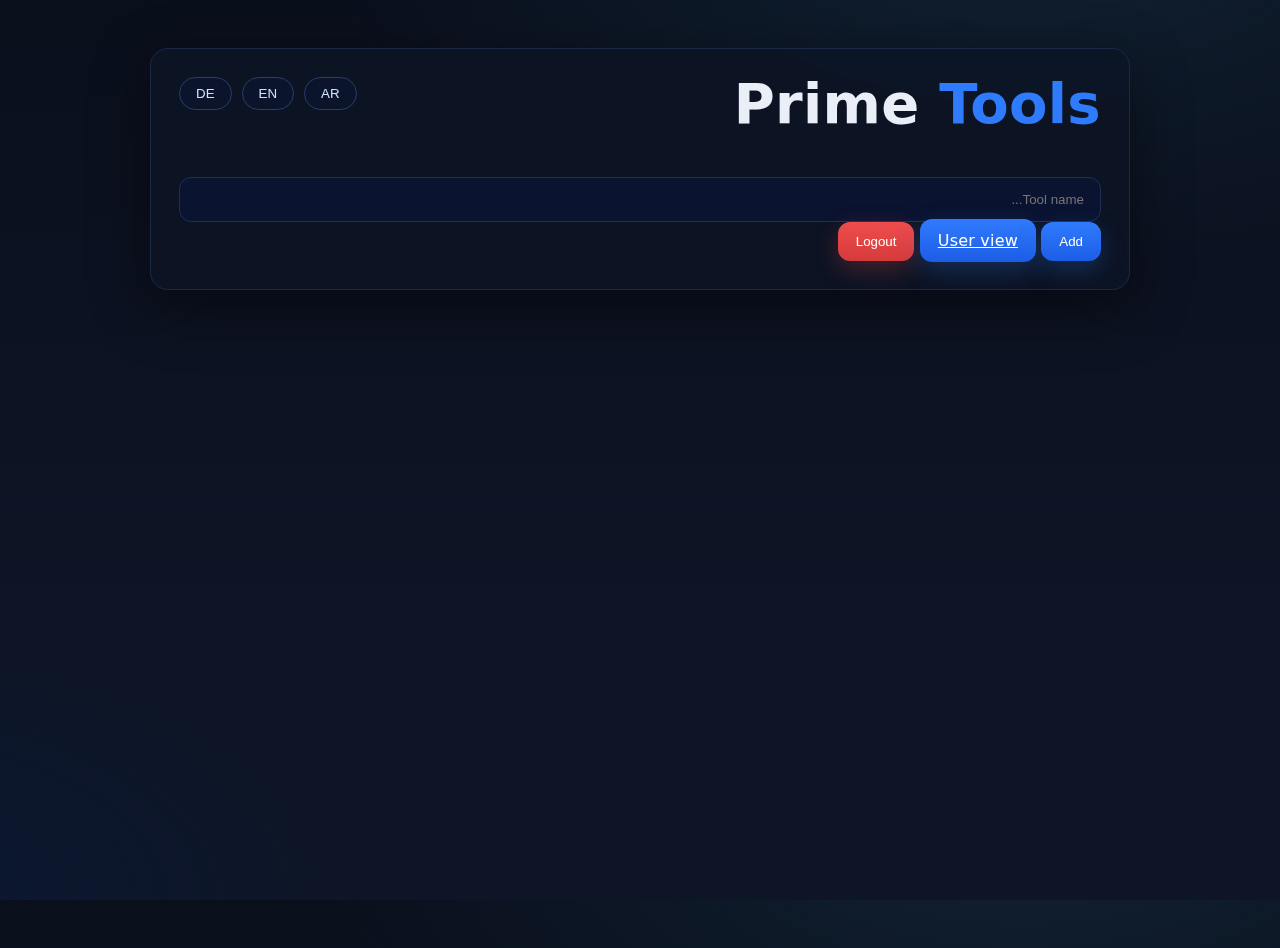
<file: admin.html>
<!doctype html>
<html lang="ar" dir="rtl">
<head>
  <meta charset="utf-8" />
  <meta name="viewport" content="width=device-width,initial-scale=1" />
  <title>Prime Tools — Admin</title>
  <link rel="stylesheet" href="styles.css" />
</head>
<body>
  <main class="card">
    <header class="header">
      <div class="brand">
        <h1>Prime <span>Tools</span></h1>
        <div class="sub" id="userBadge" title="email"></div>
      </div>
      <div class="lang-switch">
        <button class="lang" data-lang="ar">AR</button>
        <button class="lang" data-lang="en">EN</button>
        <button class="lang" data-lang="de">DE</button>
      </div>
    </header>

    <div class="tools-head">
      <input id="toolNameInput" type="text" placeholder="Tool name..." />
      <button id="addToolBtn" class="btn" data-i18n="add">Add</button>
      <a class="btn secondary" href="user.html" id="userViewBtn">User view</a>
      <button class="btn danger" id="logoutBtn">Logout</button>
    </div>
    <div class="hr"></div>

    <div class="tools-list" id="toolsList"></div>
    <p id="emptyMsg" class="msg" style="display:none"></p>
  </main>

  <script type="module">
    /* ===== Firebase ===== */
    import { initializeApp } from "https://www.gstatic.com/firebasejs/9.23.0/firebase-app.js";
    import { getAuth, onAuthStateChanged, signOut } from "https://www.gstatic.com/firebasejs/9.23.0/firebase-auth.js";
    import {
      getFirestore, collection, addDoc, doc, updateDoc,
      onSnapshot, deleteDoc, getDoc
    } from "https://www.gstatic.com/firebasejs/9.23.0/firebase-firestore.js";

    const firebaseConfig = {
      apiKey: "AIzaSyCEbKMZHqJQ-UU6Qco7FlAue0E4mCWd4UY",
      authDomain: "prime-tools99.firebaseapp.com",
      projectId: "prime-tools99",
      storageBucket: "prime-tools99.appspot.com",
      messagingSenderId: "112360376529",
      appId: "1:112360376529:web:f5fac1d99a87f7f5a85df0"
    };
    const app = initializeApp(firebaseConfig);
    const auth = getAuth(app);
    const db   = getFirestore(app);

    /* ===== I18N ===== */
    const T = {
      ar:{add:"إضافة",logout:"تسجيل الخروج",userView:"واجهة المستخدم",
          qr:"رمز QR",details:"تفاصيل",del:"حذف",empty:"لا توجد أدوات بعد"},
      en:{add:"Add",logout:"Logout",userView:"User view",
          qr:"QR",details:"Details",del:"Delete",empty:"No tools yet"},
      de:{add:"Hinzufügen",logout:"Logout",userView:"Benutzeransicht",
          qr:"QR",details:"Details",del:"Löschen",empty:"Noch keine Tools"}
    };
    const DIR={ar:"rtl",en:"ltr",de:"ltr"}; let lang=localStorage.getItem('lang')||'ar';
    function applyLang(){
      const t=T[lang];
      document.documentElement.lang=lang; document.documentElement.dir=DIR[lang];
      document.getElementById('addToolBtn').textContent=t.add;
      document.getElementById('userViewBtn').textContent=t.userView;
      document.getElementById('logoutBtn').textContent=t.logout;
      document.getElementById('emptyMsg').textContent=t.empty;
      document.querySelectorAll('.lang').forEach(b=>b.classList.toggle('active',b.dataset.lang===lang));
      // أزرار الصفوف تُترجم عند الرسم
    }
    document.querySelectorAll('.lang').forEach(b=>b.addEventListener('click',()=>{lang=b.dataset.lang;localStorage.setItem('lang',lang);applyLang();renderAll()}));
    applyLang();

    /* ===== Helpers ===== */
    const userBadge = document.getElementById('userBadge');
    onAuthStateChanged(auth, async (user)=>{
      if(!user){ window.location.href='index.html'; return; }
      userBadge.textContent = user.email || user.uid;
      // تأكد أنه أدمن
      const s = await getDoc(doc(db,'users',user.uid));
      if(!s.exists() || s.data().isAdmin!==true){ window.location.href='user.html'; }
    });

    document.getElementById('logoutBtn').addEventListener('click',()=>signOut(auth));

    const toolsCol = collection(db,'tools');
    const listEl = document.getElementById('toolsList');
    const emptyMsg = document.getElementById('emptyMsg');

    function makeQrUrl(data, size=300){
      return `https://chart.googleapis.com/chart?cht=qr&chs=${size}x${size}&chl=${encodeURIComponent(data)}`;
    }

    window.generateBarcode = async function(id){
      try{
        const payload = `https://ay7asan-netizen.github.io/user.html?toolId=${id}`;
        const qrUrl = makeQrUrl(payload, 300);
        await updateDoc(doc(db,'tools',id), { barcodeUrl: qrUrl, barcodeData: payload, barcodeAt: Date.now() });
        alert('QR created');
      }catch(e){ console.error(e); alert('QR error');}
    };

    window.showDetails = async function(id){
      const row = document.querySelector(\`[data-id="\${id}"]\`);
      const name = row?.dataset.name || '';
      const qr   = row?.dataset.qr || '';
      const w = window.open('','_blank','width=420,height=620');
      w.document.write(\`
        <html><head><title>\${name}</title>
        <style>body{font-family:system-ui;padding:16px;background:#0f1420;color:#eaf1ff}
        .card{background:#121a29;border:1px solid #27405c;border-radius:12px;padding:16px}
        img{width:260px;height:260px;border-radius:12px;border:1px solid #27405c}
        .btn{padding:10px 14px;border:none;border-radius:10px;background:#2aa6ff;color:#001528;font-weight:600;cursor:pointer}
        </style></head><body>
        <div class="card">
          <h2>\${name}</h2>
          \${qr ? \`<img src="\${qr}" alt="QR">\` : '<p>No QR yet</p>'}
          <p><button class="btn" id="dl">Download</button></p>
        </div>
        <script>
          document.getElementById('dl').onclick=()=>{ if(!'\${qr}') return alert('No QR'); const a=document.createElement('a'); a.href='\${qr}'; a.download='\${name}-qr.png'; a.click(); };
        <\/script>
        </body></html>\`);
    };

    window.deleteTool = async function(id){
      if(!confirm('Delete?')) return;
      await deleteDoc(doc(db,'tools',id));
    };

    async function addTool(){
      const inp = document.getElementById('toolNameInput');
      const name = inp.value.trim(); if(!name) return;
      await addDoc(toolsCol, { name, createdAt: Date.now(), createdBy: auth.currentUser?.uid || null });
      inp.value='';
    }
    document.getElementById('addToolBtn').addEventListener('click', addTool);

    function renderRow(d,id){
      const t=T[lang];
      const row = document.createElement('div');
      row.className='tool-row';
      row.dataset.id = id;
      row.dataset.name = d.name||'';
      row.dataset.qr = d.barcodeUrl||'';
      row.innerHTML = \`
        <div class="tool-name">\${d.name}</div>
        <div class="tool-actions">
          <button class="btn small" onclick="generateBarcode('\${id}')">\${t.qr}</button>
          <button class="btn small" onclick="showDetails('\${id}')">\${t.details}</button>
          <button class="btn danger small" onclick="deleteTool('\${id}')">\${t.del}</button>
        </div>\`;
      return row;
    }

    function renderAll(){
      // سيعاد الرسم بواسطة onSnapshot تلقائياً، هنا فقط لتحديث النصوص بعد تغيير اللغة
      document.querySelectorAll('.tool-row').forEach(row=>{
        const id=row.dataset.id, name=row.dataset.name, qr=row.dataset.qr;
        const fresh = renderRow({name,barcodeUrl:qr}, id);
        row.replaceWith(fresh);
      });
    }

    onSnapshot(toolsCol, snap=>{
      listEl.innerHTML='';
      if(snap.empty){ emptyMsg.style.display='block'; return; }
      emptyMsg.style.display='none';
      snap.forEach(docSnap=>{
        listEl.appendChild(renderRow(docSnap.data(), docSnap.id));
      });
    });
  </script>
</body>
</html>
</file>
<file: styles.css>
/* ===== Prime Tools — Polished Dark UI ===== */
:root{
  --bg-1:#0a0f1c;
  --bg-2:#0e1526;
  --card:#0d1424cc;                  /* glass */
  --card-border:#1c2946;
  --text:#e9eef7;
  --muted:#9fb0c9;
  --primary:#2f7bfd;
  --primary-2:#1d5de6;
  --danger:#ef4d4d;
  --danger-2:#d63a3a;
  --ring:#3a5ccf;
  --ok:#5dd69c;
  --radius:18px;
  --shadow: 0 18px 60px rgba(0,0,0,.45);
}

*{box-sizing:border-box}
html,body{height:100%}
body{
  margin:0;
  background:
    radial-gradient(1200px 600px at 80% -10%, #123 0%, transparent 60%),
    radial-gradient(900px 500px at -10% 100%, #0b1832 0%, transparent 55%),
    linear-gradient(180deg, var(--bg-1), var(--bg-2) 70%);
  color:var(--text);
  font: 16px/1.55 "Inter", system-ui, -apple-system, Segoe UI, Roboto, Arial, sans-serif;
  letter-spacing:.2px;
}

/* ===== Card ===== */
.card{
  width:min(980px, 92vw);
  margin:48px auto;
  padding:28px;
  background:var(--card);
  backdrop-filter: blur(10px);
  border:1px solid var(--card-border);
  border-radius:var(--radius);
  box-shadow:var(--shadow);
}

/* ===== Header ===== */
.header{
  display:flex; align-items:flex-start; justify-content:space-between; gap:18px;
  margin-bottom:22px;
}
.brand h1{
  margin:0;
  font-size: clamp(28px, 5vw, 56px);
  font-weight: 900;
  line-height: .95;
  letter-spacing:.3px;
}
.brand h1 span{ color:var(--primary) }
.brand .sub{
  margin-top:6px; display:inline-block; color:var(--muted); text-decoration:none;
}
.brand .sub:hover{ color:#cfe1ff }

.lang-switch{ display:flex; gap:10px; align-items:center }
.lang{
  padding:8px 16px; border-radius:32px;
  border:1px solid #28406d; background:#0b142a;
  color:#cfe1ff; cursor:pointer; transition:.18s;
}
.lang:hover{ transform: translateY(-1px); border-color:#3a5aa0 }
.lang.active{ outline:3px solid #2d4680; background:#0c1a38 }

/* ===== Forms ===== */
.form label{ display:block; margin:12px 0 6px; color:var(--muted) }
input[type="email"], input[type="password"], input[type="text"]{
  width:100%; padding:14px 16px;
  border:1px solid #203055; border-radius:12px;
  background:#0a1330; color:var(--text);
  transition:border-color .15s, box-shadow .15s, transform .05s;
}
input:focus{
  outline:none; border-color:var(--ring);
  box-shadow: 0 0 0 3px #3a5ccf33;
}

.pwd{ display:flex; gap:10px; align-items:stretch }
.pwd button{
  min-width:54px; border:1px solid #203055; border-radius:12px;
  background:#101b3c; color:#d7e6ff; cursor:pointer;
  transition:.18s;
}
.pwd button:hover{ background:#13224f }

/* checkbox row */
.check{ display:flex; align-items:center; gap:10px; margin:14px 0; color:#cfe1ff }

/* ===== Buttons ===== */
.btn{
  --bg:var(--primary); --bg2:var(--primary-2);
  padding:12px 18px; border-radius:12px; border:0; color:white; cursor:pointer;
  background:linear-gradient(180deg,var(--bg),var(--bg2));
  transition: transform .08s ease, filter .18s ease, box-shadow .18s ease;
  box-shadow: 0 8px 24px rgba(47,123,253,.25);
}
.btn:hover{ filter:brightness(1.05) }
.btn:active{ transform: translateY(1px) }

.btn.ghost{
  --bg:transparent; --bg2:transparent;
  color:#d3e3ff; background:transparent; border:1px solid #28406d;
  box-shadow:none;
}
.btn.ghost:hover{ background:#0e1d42 }

.btn.danger{ --bg:var(--danger); --bg2:var(--danger-2); box-shadow:0 8px 24px rgba(239,77,77,.25) }

/* success / error */
.msg{ margin-top:12px; color:var(--ok); font-weight:600 }
.msg.error{ color:#ff9b9b }

/* ===== Layout Rows ===== */
.row{ display:flex; gap:12px; align-items:center; margin:16px 0; flex-wrap:wrap }

/* ===== Table / List ===== */
.table{ margin-top:14px; border:1px solid #1b2a4c; border-radius:14px; overflow:hidden }
.t-head, .t-row{ display:grid; grid-template-columns: 1fr 160px 120px; gap:8px }
.t-head{ background:#0c1737; color:#aecdff; font-weight:700 }
.t-head > div, .t-row > div{ padding:14px 16px; border-bottom:1px solid #162548 }
.t-row{ background: #0b142f; }
.t-row:nth-child(odd){ background:#0a1330 }
.t-row button{ width:100% }
code{ background:#0c1737; padding:4px 8px; border-radius:8px; color:#cfe1ff }

/* ===== Dialog (QR) ===== */
dialog{
  border:none; border-radius:18px; padding:18px 20px;
  background:#0c142b; color:var(--text); border:1px solid #25406e;
  box-shadow:var(--shadow);
}
dialog::backdrop{ background: rgba(5,10,20,.6) }

/* ===== Responsive ===== */
@media (max-width: 780px){
  .t-head, .t-row{ grid-template-columns: 1fr 100px 84px }
}
@media (max-width: 520px){
  .header{ flex-direction:column; align-items:flex-start }
  .t-head{ display:none }
  .t-row{
    grid-template-columns: 1fr;
    gap:8px; border-bottom:1px solid #162548; padding:10px 12px;
  }
  .t-row > div{ border-bottom:none; padding:4px 0 }
  .t-row > div:nth-child(2), .t-row > div:nth-child(3){
    display:flex; gap:10px;
  }
}
</file>
